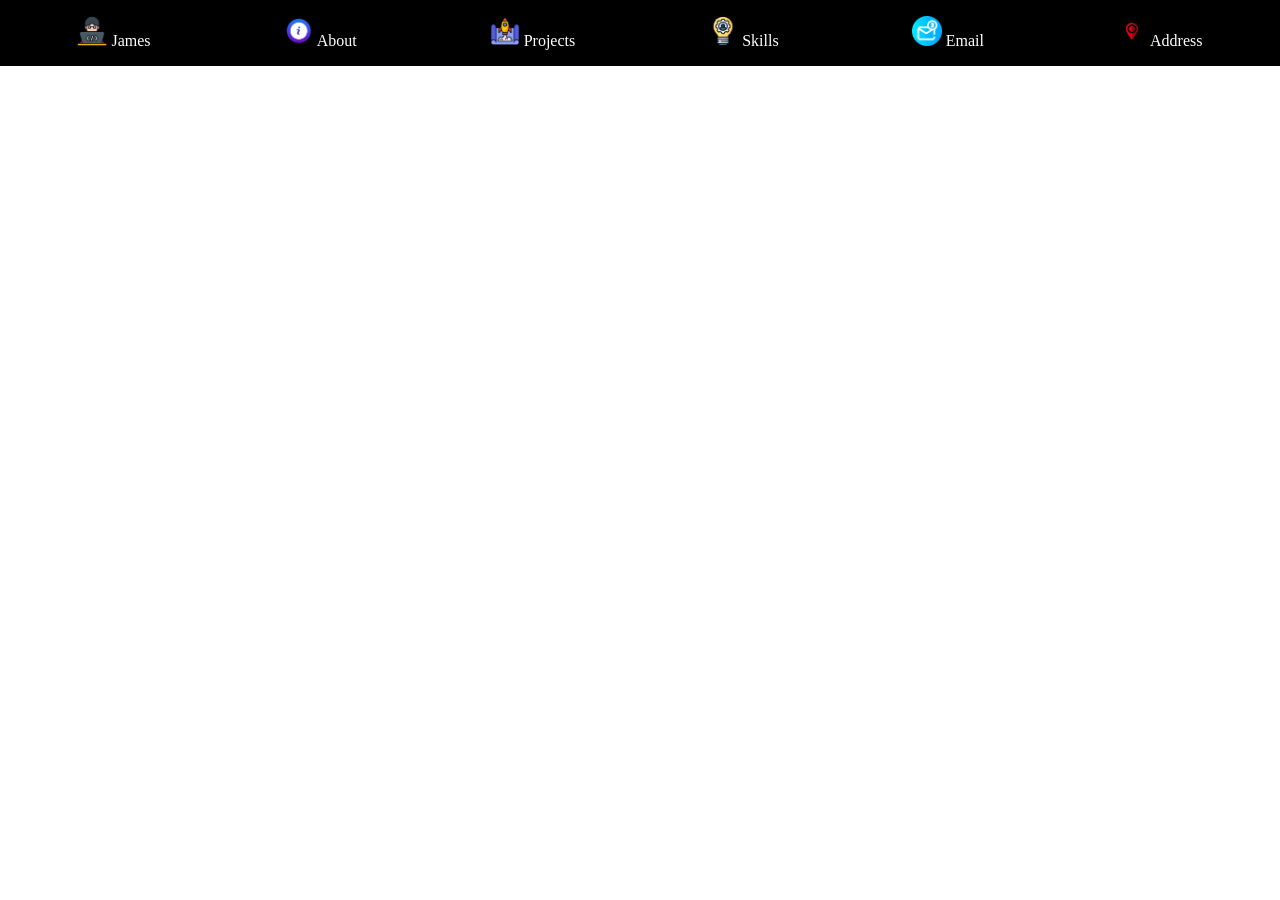
<file: index.html>
<html lang="en">
<head>
    <meta charset="UTF-8">
    <meta name="viewport" content="width=device-width, initial-scale=1.0">
    <title>James Portfolio</title>
    <link rel="shortcut icon" href="src/programmer.png" type="image/x-icon">
    <link rel="stylesheet" href="src/style.css">
</head>
<body>
    <nav class="flex-row">
        <ul>
            <li>
                <image src="src/programmer.png" alt="programmer" class="nav-logo"></image> James
            </li>
            <li>
                <image src="src/about.png" alt="about" class="nav-logo"></image> About
            </li>
            <li>
                <image src="projects.png" alt="about" class="nav-logo"></image> Projects
            </li>
            <li>
                <image src="src/skills.png" alt="about" class="nav-logo"></image> Skills
            </li>
            <li>
                <image src="email.png" alt="about" class="nav-logo"></image> Email
            </li>
            <li>
                <image src="address.png" alt="about" class="nav-logo"></image> Address
            </li>
        </ul>
    </nav>
</body>
</html>
</file>
<file: src/style.css>
* {
    margin: 0;
    padding: 0;
    box-sizing: border-box;
}

.flex-row ul {
    display: flex;
    justify-content: space-around;
    align-items: center;
    padding: 1rem;
    background-color: black;
    color: white;
    list-style: none;
    gap: 10px;
}

.nav-logo {
    height: 30px;
    width: auto;
    display: inline-block;
}
</file>
